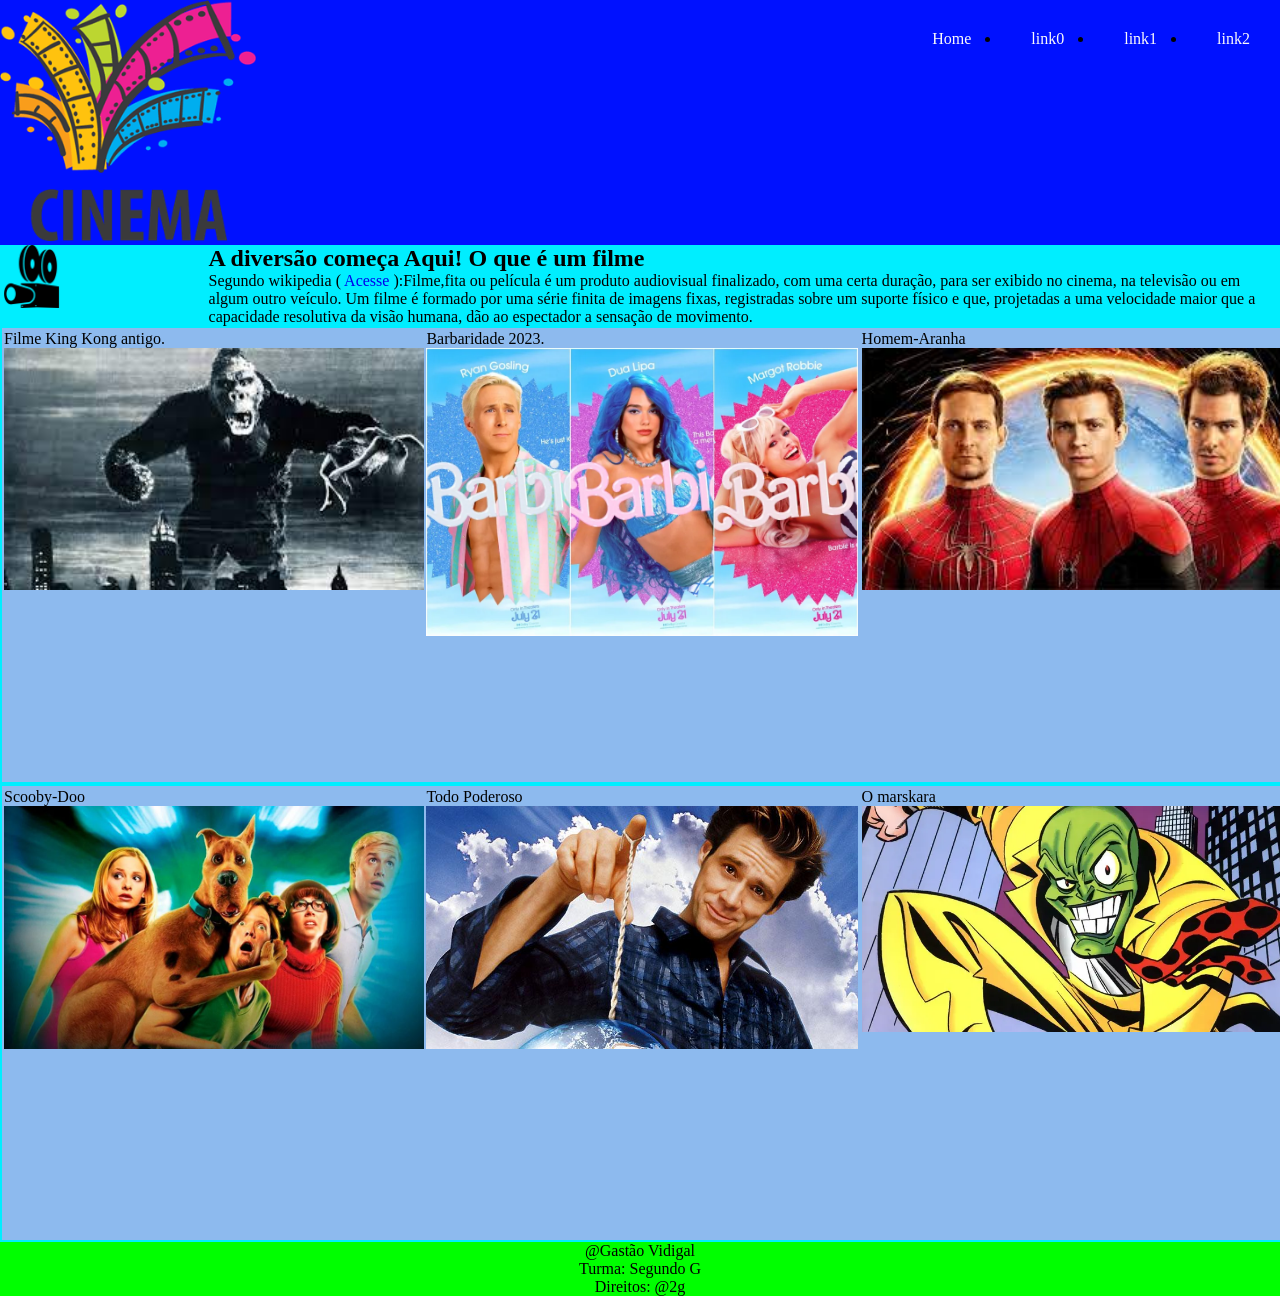
<file: index.html>
<!DOCTYPE html>
<html lang="en">
<head>
    <meta charset="UTF-8">
    <meta http-equiv="X-UA-Compatible" content="IE=edge">
    <meta name="viewport" content="width=device-width, initial-scale=1.0">
    <title>## Mobile-First ##</title>
    <link rel="stylesheet" href="mob.css">

</head>
<body>
   
    <header class="header">
        <a href="index.html" class="logo"> <img src="logo1.png" id="logo"> </a>
        <input type="checkbox" class="side-menu" id="side-menu">
        <label class="hamb" for="side-menu"><span class="hamb-line"></span></label>
        <nav class="nav">
            <ul class="menu">
                <li><a href="index.html">Home</a></li>
                <li><a href="destaque.html">link0</a></li>
                <li><a href="destaque.html">link1</a></li>
                <li><a href="destaque.html">link2</a></li>
            </ul>
        </nav>
    </header>

   
   
    <section class="conteudo">
        <div class="conteudo-info">
            <div class="img-info">
                <img width="30%" src="logo.png">
            </div>
            <div class="texto-info">
                <h1>A diversão começa Aqui! O que é um filme</h1>
                Segundo wikipedia ( <a href="https://pt.wikipedia.org/wiki/Filme#Refer%C3%AAncias">Acesse</a> ):Filme,fita ou película é um produto audiovisual finalizado, com uma certa duração, para ser exibido no cinema, na televisão ou em algum outro veículo. Um filme é formado por uma série finita de imagens fixas, registradas sobre um suporte físico e que, projetadas a uma velocidade maior que a capacidade resolutiva da visão humana, dão ao espectador a sensação de movimento.
            </div>
        </div>

        <div class="info">
            <div class="item-1">               
                    <div class="info-texto">
                        Filme King Kong antigo. 
                    </div>
                    <div class="info-foto">
                        <img class="img-estilo" src ="kong.jpg" alt="Um macaco gigante sobre um prédio.">
        
                    </div>
            </div>

             <div class="item-2">
                <div class="info-texto">
                    Barbaridade 2023. 
                </div>
                <div class="info-foto">
                    <img class="img-estilo" src ="barbie-poster.webp" alt="Um macaco gigante sobre um prédio.">
      
                </div>

            </div>       

            
             <div class="item-3">
                    <div class="info-texto">
                        Homem-Aranha 
                    </div>
                    <div class="info-foto">
                        <img class="img-estilo" src ="homem-aranha.jpg" alt="Um macaco gigante sobre um prédio.">
        
                    </div>
            </div>


             <div class="item-4">
                    <div class="info-texto">
                        Scooby-Doo 
                    </div>
                    <div class="info-foto">
                        <img class="img-estilo" src ="scooby-doo.jpg" alt="Um macaco gigante sobre um prédio.">
        
                    </div>
            </div>
             <div class="item-5">
                    <div class="info-texto">
                        Todo Poderoso
                    </div>
                    <div class="info-foto">
                        <img class="img-estilo" src ="Todo-Poderoso.jpg" alt="Um macaco gigante sobre um prédio.">
        
                    </div>
            </div>
             <div class="item-6">
                    <div class="info-texto">
                        O marskara
                    </div>
                    <div class="info-foto">
                        <img class="img-estilo" src ="o maskara.webp" alt="Um macaco gigante sobre um prédio.">
        
                    </div>
            </div>
                        

            
        </div>

        <!--
        <div class="info-cinema">
            <div class="info-texto">
                Filme King Kong antigo. 
            </div>
            <div class="info-foto">
                <img class="img-estilo" src ="kong.jpg" alt="Um macaco gigante sobre um prédio.">

            </div>

        </div>
              <div class="info-cinema">
            <div class="info-texto">
                Barbaridade 2023. 
            </div>
            <div class="info-foto">
                <img class="img-estilo" src ="barbie-poster.webp" alt="Um macaco gigante sobre um prédio.">

            </div>

        </div>
            
            <div class="info-texto">
                Filme King Kong antigo. 
            </div>
            <div class="info-foto">
                <img class="img-estilo" src ="kong.jpg" alt="Um macaco gigante sobre um prédio.">

            </div>
        </div>
        <div class="info-filme-retro">
            
            <div class="info-texto">
                Filme King Kong antigo. 
            </div>
            <div class="info-foto">
                <img class="img-estilo" src ="kong.jpg" alt="Um macaco gigante sobre um prédio.">

            </div>
        </div>
        <div class="info-destaque">
            
            <div class="info-texto">
                Filme King Kong antigo. 
            </div>
            <div class="info-foto">
                <img class="img-estilo" src ="kong.jpg" alt="Um macaco gigante sobre um prédio.">

            </div>
        </div>
        -->
    </section>
    <footer class="rodape">
        @Gastão Vidigal<br>
        Turma: Segundo G<br>
        Direitos: @2g<br>
    </footer>
</body>
</html>
</file>
<file: mob.css>
* {
    padding: 0;
    margin: 0;
}
:root{
    --cor-fundo: rgb(0, 17, 255);
    --cor-fonte: rgb(250, 250, 250);
    --cor-hover: rgb(89,87,219);
    --cor-clara-fundo:rgb(141,186, 238);
}
a{
    text-decoration: none;
}
ul {    width: 100%;
    height: 60px;
}

.header {
  background-color:var(--cor-fundo);
  position: sticky;
  top: 0;
  width: 100%;
}
.logo{
    display: inline;
    background: var(--cor-fundo);

}
.nav{
    width: 100%;
    height: 100%;
    position: fixed;
    background: var(--cor-fundo);
    overflow: hidden;
}
.menu a {
    display: block;
    padding: 30px;
    color: var(--cor-fonte);   
}
.menu a:hover{
 background-color: var(--cor-hover);

}
.nav{
    max-height: 0;
    transition: max-height .5s ease-out;
}
.hamb{
    cursor: pointer;
    float:right;
    padding: 35px 20px;

}
.hamb-line{
    background-color: var(--cor-fonte);
    display: block;
    height: 2px;
    position:relative;
    width: 24px;
}
.hamb-line::before,
.hamb-line::after{
    background-color: var(--cor-fonte);
    content: '';
    display: block;
    height: 100%;
    position: absolute;
    transition: all .2s ease-out;
    width: 100%;
}
.hamb-line::before{
    top: 5px;
}
.hamb-line::after{
    top: -5px;
}
.side-menu{
    display: none;
}
.side-menu:checked ~ nav{
    max-height: 100%;
    background-color: rgb(0, 17, 255);;
} 
.side-menu:checked ~ .hamb .hamb-line {
    background: transparent;
}
.side-menu:checked ~ .hamb .hamb-line::before {
    transform: rotate(-45deg);
    top: 0;
}
.side-menu:checked ~ .hamb .hamb-line::after {
    transform: rotate(45deg);
    top: 0;
}
#logo {
    width: 20%;
}
.conteudo {
    width: 100%;
    background-color: rgb(0, 238, 255);
}

.rodape {
    background-color: rgb(0, 255, 0);
    width: 100%;
    text-align: center;
}
.conteudo-info{
    display: flex;

}
.img-info{
    display: none;
}
.texto.info{
    padding: 5px;
}
.info-cinema {
    width: 100%;
    background-color: rgb(250, 138, 1);
}
.info-filme {
    width: 100%;
    background-color: rgb(141, 110, 69);
}
.info-filme-retro {
    width: 100%;
    background-color: rgb(252, 140, 3);
}
.info-destaque {
    width: 100%;
    background-color: rgb(146, 109, 61);
}
.img-estilo {
    width: 100%;
}
.info{
    width: 100vw;
    display: grid;
}
div[class^="item-"]{
    background-color: var(--cor-clara-fundo);
    padding: 2px;
    width: calc(100vw - 4px);
    height: 50vh;
    margin: 2px;
    grid-area: "item";
}

@media screen and (min-width: 820px) {
   .nav {
       max-height: none;
       top: 0;
       position: relative;
       float: right;
       width: fit-content;
       background-color: transparent;
   }
   .menu li {
       float: left;
   }
   .menu a:hover {
       background-color: transparent;
   }
   .hamb {
       display: none;
   }
   .img-info{
    display: block;
   }
   .info{
    grid-template-columns: 50% 50%;
    grid-template-areas: "item" "item";
   }
   div[class^="item-"]{
    
    width: calc(50.3vw - 4px);

}
}
@media screen and (min-width: 1024px) {
    .info{
     grid-template-columns: 33% 34% 33%;
     grid-template-areas: "item" "item" "item";
    }
    div[class^="item-"]{
    
        width: calc(34vw - 4px);
    
    }
 }
</file>
